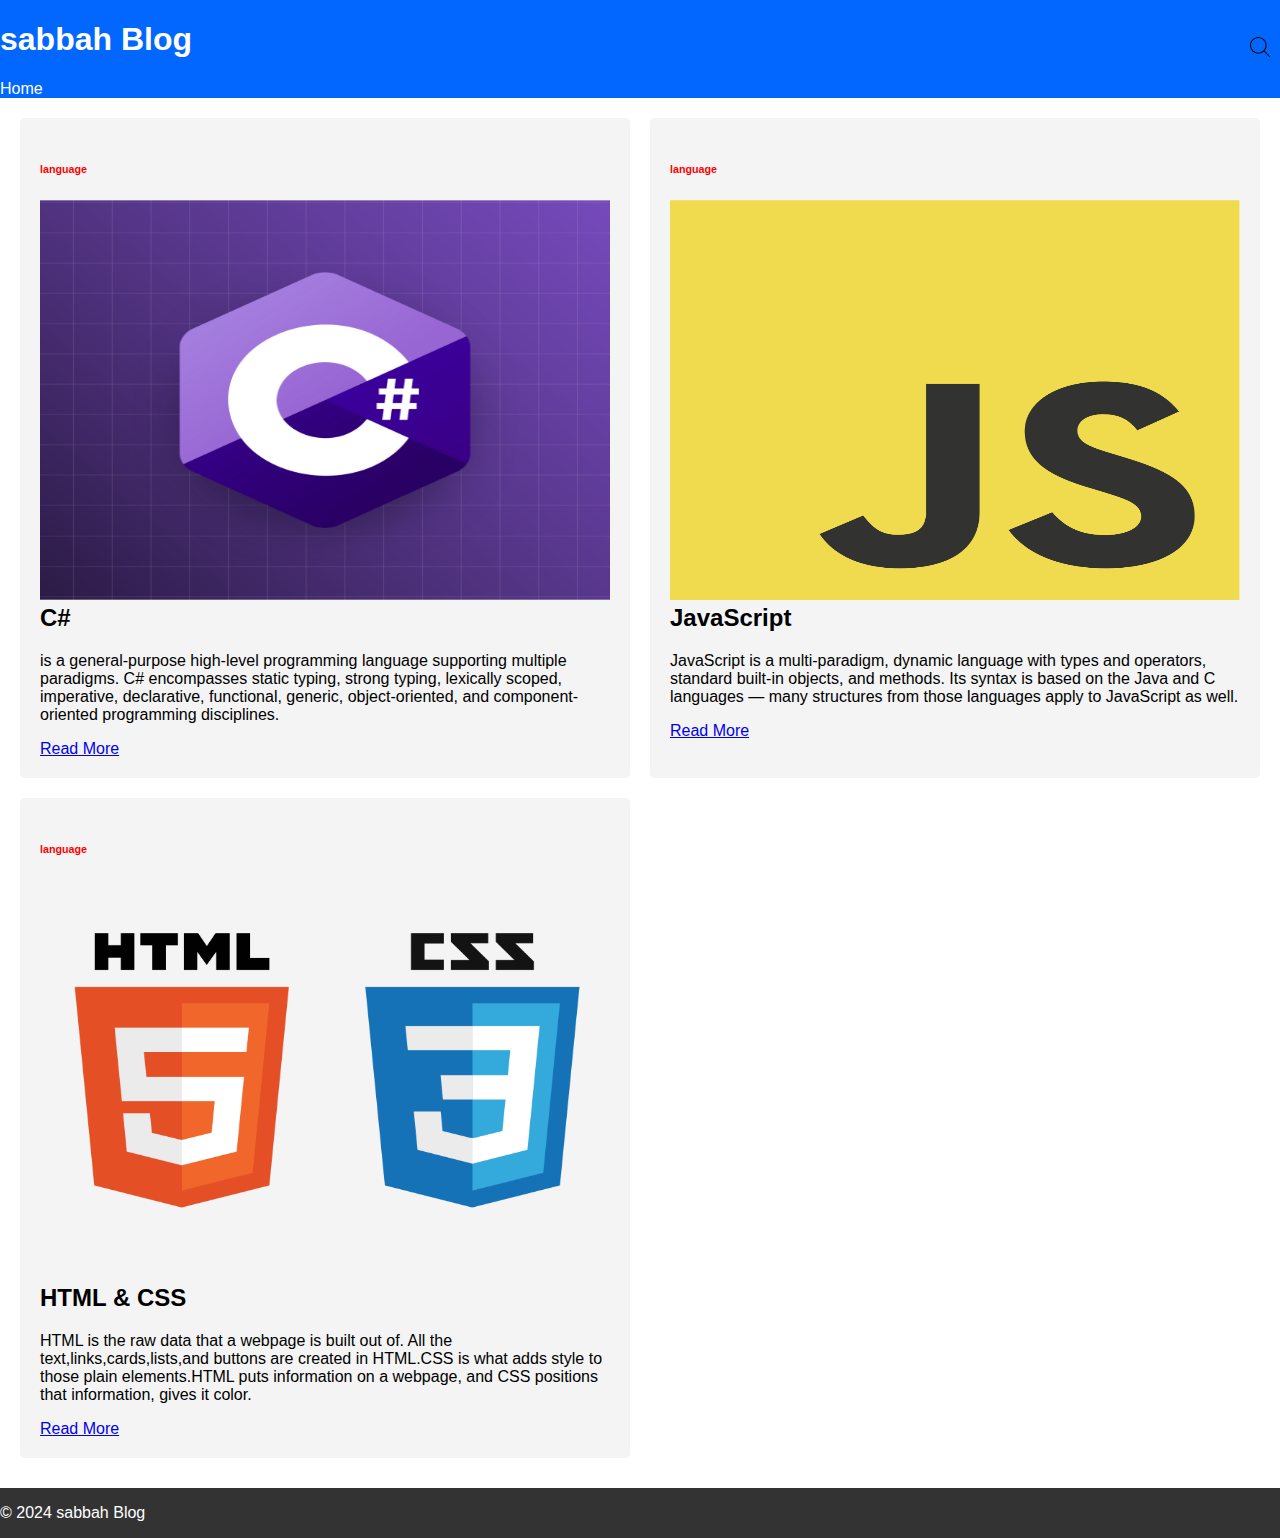
<file: View/index.html>
<!DOCTYPE html>
<html lang="en">
<head>
    <meta charset="UTF-8">
    <meta name="viewport" content="width=device-width, initial-scale=1.0">
    <title>sabbah Blog</title>
    <link rel="stylesheet" href="/styles/styles.css">
</head>
<body>
    <header>
        <div class="header-left">
            <h1 id="x">sabbah Blog</h1>
            <nav>
                <ul>
                    <li><a href="#">Home</a></li>
                </ul>
            </nav>
        </div>
        <div class="header-right">
            <img class="omg1" src="/ICONE/3.svg" alt="Search">
        </div>
    </header>

    <main class="main-container">
        <div class="sec">
            <section class="blog-post">
                <h6>language</h6> 
                <img id="imgcc"src="/ICONE/csharp.png" alt="C#" class="tr" >
                <h2>C#</h2>
                <p> is a general-purpose high-level programming language supporting multiple paradigms. C# encompasses static typing, strong typing, lexically scoped, imperative, declarative, functional, generic, object-oriented, and component-oriented programming disciplines.</p>
                <a href="/View/index2.html" class="read-more">Read More</a>
            </section>
        </div>

        <section class="blog-post">
            <h6>language</h6>
            <img id="imgcc" src="/ICONE/JavaScript.png" alt="JavaScript" class="tr" >
            <h2>JavaScript</h2>
            <p>JavaScript is a multi-paradigm, dynamic language with types and operators, standard built-in objects, and methods. Its syntax is based on the Java and C languages — many structures from those languages apply to JavaScript as well.</p>
            <a href="/View/index3.html" class="read-more">Read More</a>
        </section>

        <section class="blog-post">
            <h6>language</h6>
            <img id="imgcc" src="/ICONE/5.png" alt="HTML & CSS" class="tr" >
            <h2>HTML & CSS</h2>
            <p>HTML is the raw data that a webpage is built out of. All the text,links,cards,lists,and buttons are created in HTML.CSS is what adds style to those plain elements.HTML puts information on a webpage, and CSS positions that information, gives it color.</p>
            <a href="/View/index4.html" class="read-more">Read More</a>
        </section>
    </main>

    <footer>
        <p>&copy; 2024 sabbah Blog</p>
    </footer>
</body>
</html>
</file>
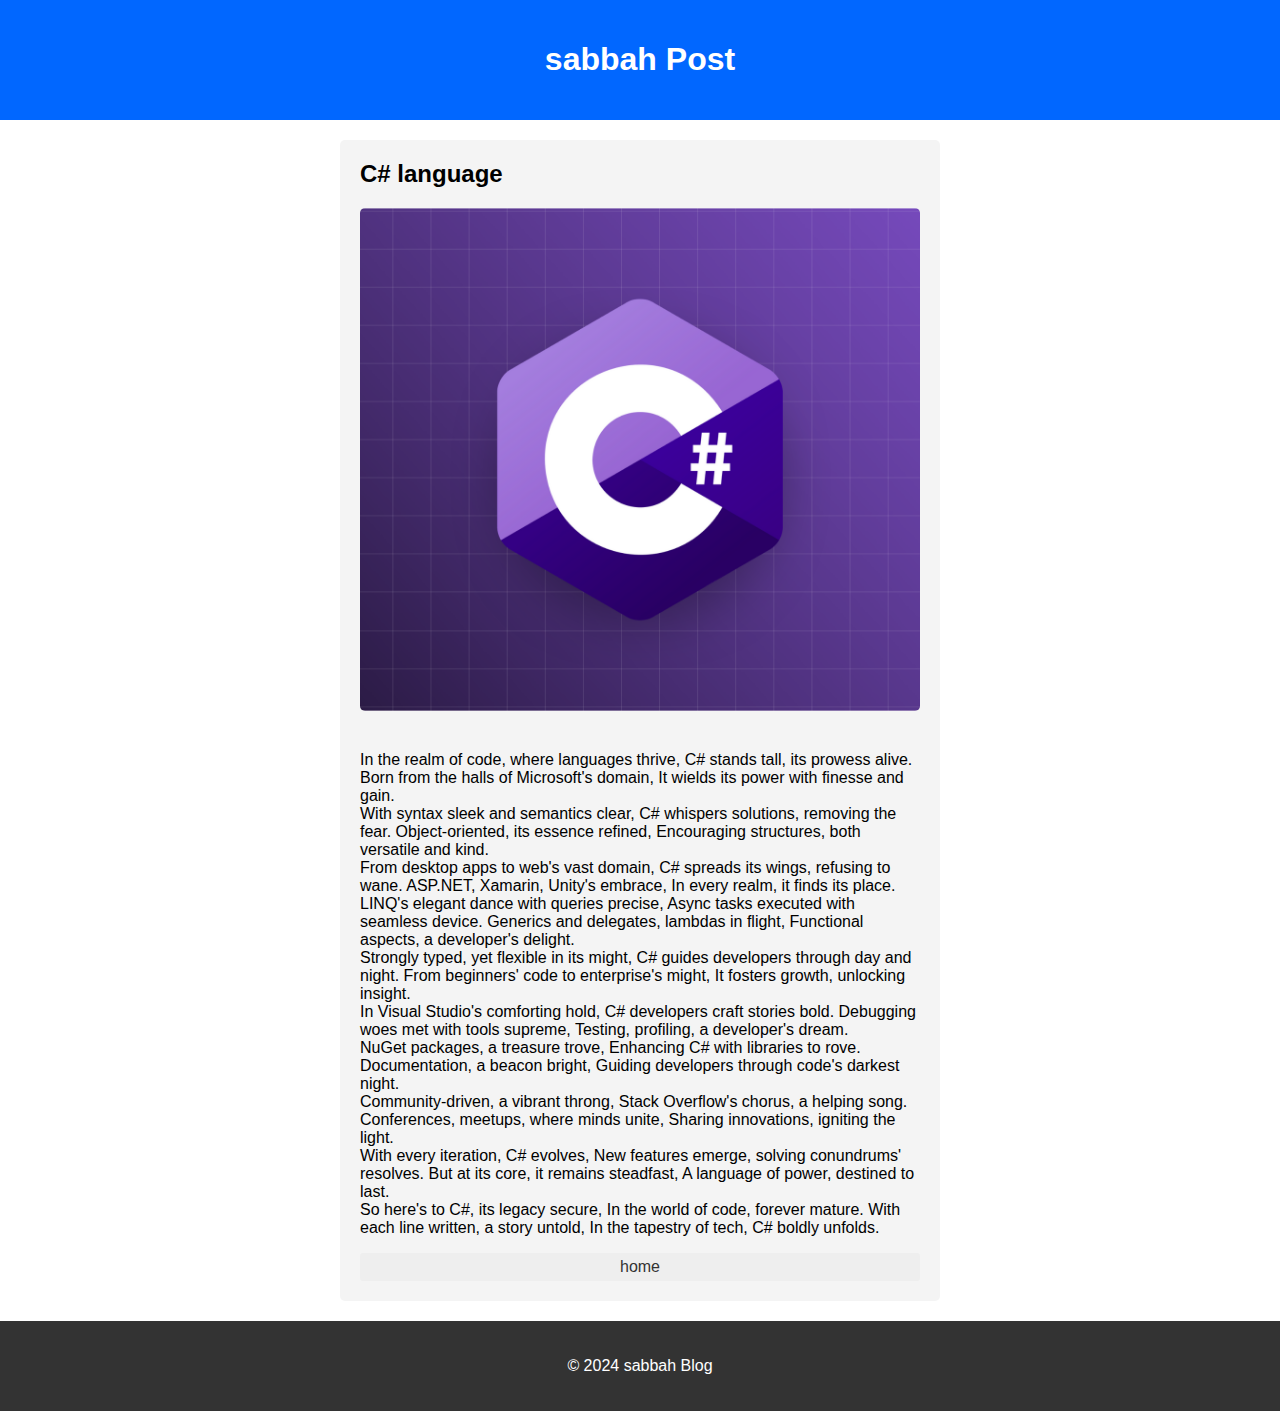
<file: index2.html>
<!DOCTYPE html>
<html lang="en">
<head>
    <meta charset="UTF-8">
    <meta name="viewport" content="width=device-width, initial-scale=1.0">
    <title>sabbah Blog </title>
    <style>
        body {
            margin: 0;
            font-family: Arial, sans-serif;
        }

        .container {
            display: grid;
            grid-template-rows: auto 1fr auto;
            min-height: 100vh;
        }

        header {
            background-color: #0167ff;
            color: #fff;
            padding: 20px;
            text-align: center;
            grid-row: 1;
        }

        main {
            display: flex;
            justify-content: center;
            align-items: center;
            grid-row: 2;
        }

        .content {
            display: grid;
            grid-template-columns: 1fr;
            grid-gap: 20px;
            max-width: 600px;
            padding: 20px;
        }

        .blog-post {
            background-color: #f4f4f4;
            padding: 20px;
            border-radius: 5px;
        }

        .blog-post h2 {
            margin-top: 0;
        }

        .blog-post img {
            width: 100%; /* Make the image fill its container */
            border-radius: 5px;
            margin-bottom: 20px;
        }

        .home {
            display: block;
            text-align: center;
            margin-top: 10px;
            text-decoration: none;
            color: #333;
            background-color: #eee;
            padding: 5px 10px;
            border-radius: 3px;
        }

        .home:hover {
            background-color: #350eb7;
        }

        footer {
            background-color: #333;
            color: #fff;
            padding: 20px;
            text-align: center;
            grid-row: 3;
        }

    </style>
</head>
<body>
    <div class="container">
        <header>
            <h1>sabbah Post</h1>
        </header>
        <main>
            <div class="content">
                <article class="blog-post">
                    <h2>C# language</h2>
                    <img src="/ICONE/csharp.png" alt="Example Image">
                    <p>In the realm of code, where languages thrive,
                        C# stands tall, its prowess alive.
                        Born from the halls of Microsoft's domain,
                        It wields its power with finesse and gain.<br>
                        With syntax sleek and semantics clear,
                        C# whispers solutions, removing the fear.
                        Object-oriented, its essence refined,
                        Encouraging structures, both versatile and kind.<br>
                        From desktop apps to web's vast domain,
                        C# spreads its wings, refusing to wane.
                        ASP.NET, Xamarin, Unity's embrace,
                        In every realm, it finds its place.<br>
                        LINQ's elegant dance with queries precise,
                        Async tasks executed with seamless device.
                        Generics and delegates, lambdas in flight,
                        Functional aspects, a developer's delight.<br>
                        Strongly typed, yet flexible in its might,
                        C# guides developers through day and night.
                        From beginners' code to enterprise's might,
                        It fosters growth, unlocking insight.<br>
                        In Visual Studio's comforting hold,
                        C# developers craft stories bold.
                        Debugging woes met with tools supreme,
                        Testing, profiling, a developer's dream.<br>
                        NuGet packages, a treasure trove,
                        Enhancing C# with libraries to rove.
                        Documentation, a beacon bright,
                        Guiding developers through code's darkest night.<br>
                        Community-driven, a vibrant throng,
                        Stack Overflow's chorus, a helping song.
                        Conferences, meetups, where minds unite,
                        Sharing innovations, igniting the light.<br>
                        With every iteration, C# evolves,
                        New features emerge, solving conundrums' resolves.
                        But at its core, it remains steadfast,
                        A language of power, destined to last.<br>
                        So here's to C#, its legacy secure,
                        In the world of code, forever mature.
                        With each line written, a story untold,
                        In the tapestry of tech, C# boldly unfolds.</p>
                    <a href="index.html" class="home">home</a>
                </article>
            </div>
        </main>
        <footer>
            <p>&copy; 2024 sabbah Blog</p>
        </footer>
    </div>
</body>
</html>
</file>
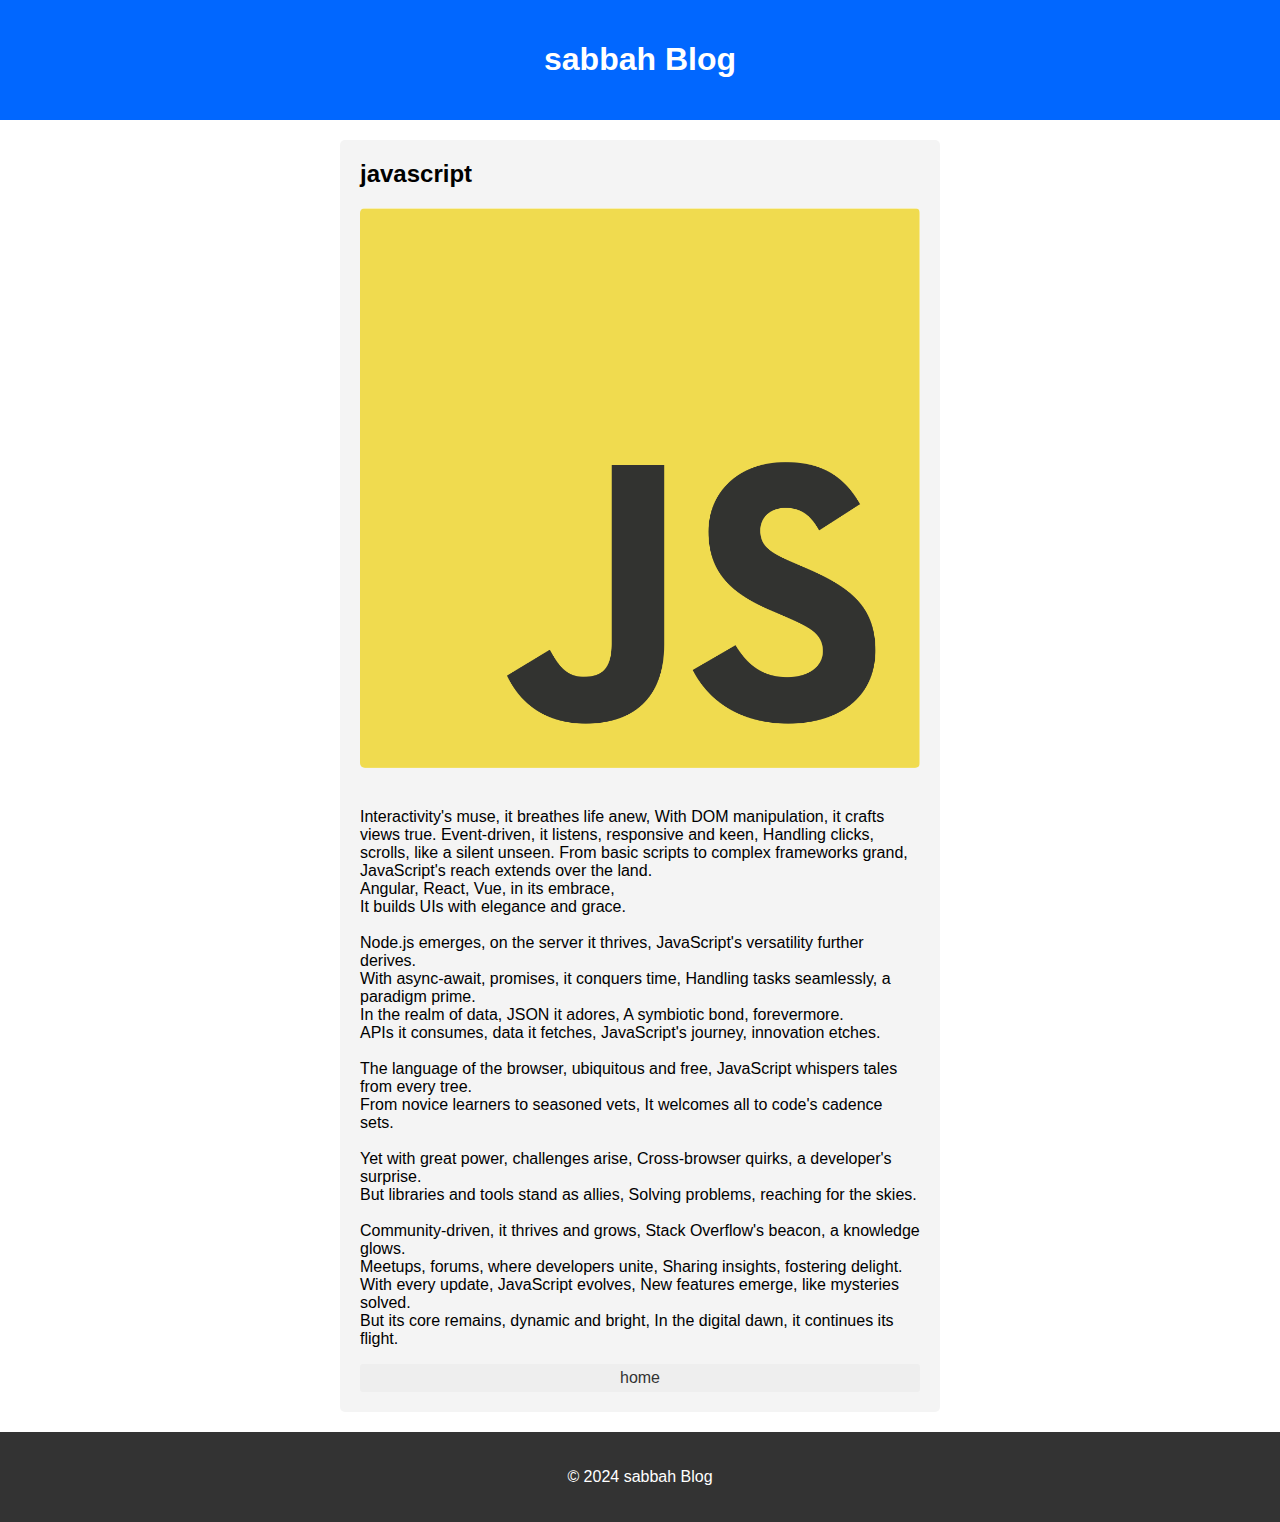
<file: index3.html>
<!DOCTYPE html>
<html lang="en">
<head>
    <meta charset="UTF-8">
    <meta name="viewport" content="width=device-width, initial-scale=1.0">
    <title>sabbah</title>
    <style>
        body {
            margin: 0;
            font-family: Arial, sans-serif;
        }

        .container {
            display: grid;
            grid-template-rows: auto 1fr auto;
            min-height: 100vh;
        }

        header {
            background-color: #0167ff;
            color: #fff;
            padding: 20px;
            text-align: center;
            grid-row: 1;
        }

        main {
            display: flex;
            justify-content: center;
            align-items: center;
            grid-row: 2;
        }

        .content {
            display: grid;
            grid-template-columns: 1fr;
            grid-gap: 20px;
            max-width: 600px;
            padding: 20px;
        }

        .blog-post {
            background-color: #f4f4f4;
            padding: 20px;
            border-radius: 5px;
        }

        .blog-post h2 {
            margin-top: 0;
        }

        .blog-post img {
            width: 100%; /* Make the image fill its container */
            border-radius: 5px;
            margin-bottom: 20px;
        }

        .home {
            display: block;
            text-align: center;
            margin-top: 10px;
            text-decoration: none;
            color: #333;
            background-color: #eee;
            padding: 5px 10px;
            border-radius: 3px;
        }

        .home:hover {
            background-color: #360a82;
        }

        footer {
            background-color: #333;
            color: #fff;
            padding: 20px;
            text-align: center;
            grid-row: 3;
        }

    </style>
</head>
<body>
    <div class="container">
        <header>
            <h1>sabbah Blog </h1>
        </header>
        <main>
            <div class="content">
                <article class="blog-post">
                    <h2>javascript</h2>
                    <img src="/ICONE/JavaScript.png" alt="Example Image">
                    <p>
                        Interactivity's muse, it breathes life anew,
                        With DOM manipulation, it crafts views true.
                        Event-driven, it listens, responsive and keen,
                        Handling clicks, scrolls, like a silent unseen.
                        From basic scripts to complex frameworks grand,<br/>
                        JavaScript's reach extends over the land.<br/>
                        Angular, React, Vue, in its embrace,<br/>
                        It builds UIs with elegance and grace.<br/><br/>
                        Node.js emerges, on the server it thrives,
                        JavaScript's versatility further derives.<br/>
                        With async-await, promises, it conquers time,
                        Handling tasks seamlessly, a paradigm prime.<br/>
                        In the realm of data, JSON it adores,
                        A symbiotic bond, forevermore.<br/>
                        APIs it consumes, data it fetches,
                        JavaScript's journey, innovation etches.<br/><br/>
                        The language of the browser, ubiquitous and free,
                        JavaScript whispers tales from every tree.<br/>
                        From novice learners to seasoned vets,
                        It welcomes all to code's cadence sets.<br/><br/>
                        Yet with great power, challenges arise,
                        Cross-browser quirks, a developer's surprise.<br/>
                        But libraries and tools stand as allies,
                        Solving problems, reaching for the skies.<br/><br/>
                        Community-driven, it thrives and grows,
                        Stack Overflow's beacon, a knowledge glows.<br/>
                        Meetups, forums, where developers unite,
                        Sharing insights, fostering delight.<br/>
                        With every update, JavaScript evolves,
                        New features emerge, like mysteries solved.<br/>
                        But its core remains, dynamic and bright,
                        In the digital dawn, it continues its flight.</p>
                    <a href="index.html" class="home">home</a>
                </article>
            </div>
        </main>
        <footer>
            <p>&copy; 2024 sabbah Blog</p>
        </footer>
    </div>
</body>
</html>
</file>
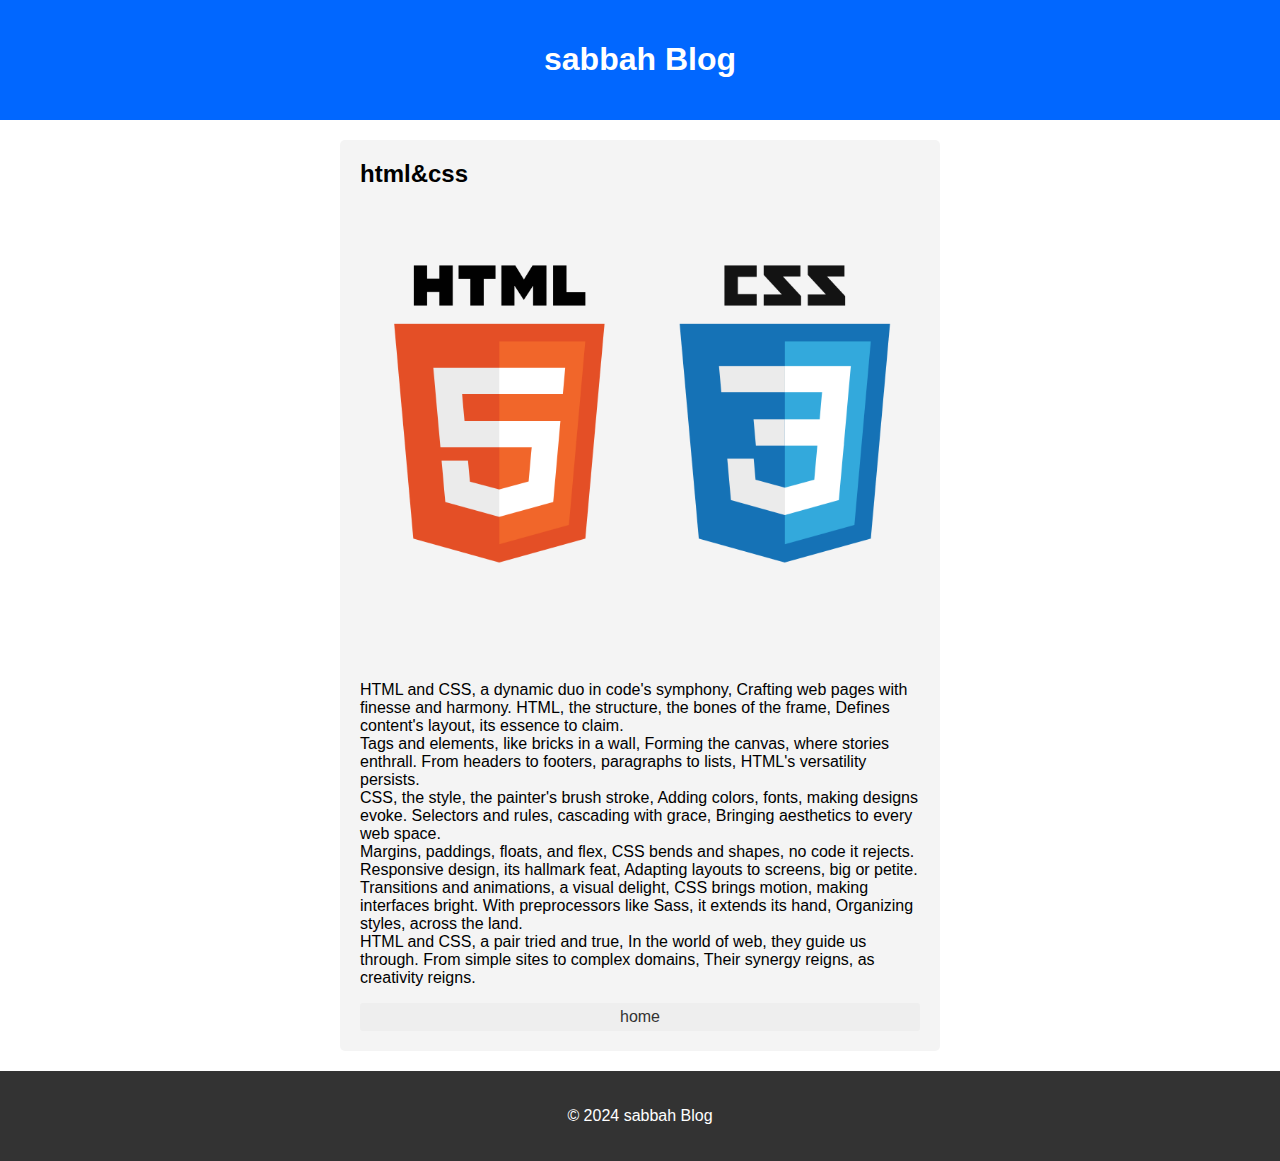
<file: index4.html>
<!DOCTYPE html>
<html lang="en">
<head>
    <meta charset="UTF-8">
    <meta name="viewport" content="width=device-width, initial-scale=1.0">
    <title>whf</title>
    <style>
        body {
            margin: 0;
            font-family: Arial, sans-serif;
        }

        .container {
            display: grid;
            grid-template-rows: auto 1fr auto;
            min-height: 100vh;
        }

        header {
            background-color: #0167ff;
            color: #fff;
            padding: 20px;
            text-align: center;
            grid-row: 1;
        }

        main {
            display: flex;
            justify-content: center;
            align-items: center;
            grid-row: 2;
        }

        .content {
            display: grid;
            grid-template-columns: 1fr;
            grid-gap: 20px;
            max-width: 600px;
            padding: 20px;
        }

        .blog-post {
            background-color: #f4f4f4;
            padding: 20px;
            border-radius: 5px;
        }

        .blog-post h2 {
            margin-top: 0;
        }

        .blog-post img {
            width: 100%; 
            border-radius: 5px;
            margin-bottom: 20px;
        }

        .home {
            display: block;
            text-align: center;
            margin-top: 10px;
            text-decoration: none;
            color: #333;
            background-color: #eee;
            padding: 5px 10px;
            border-radius: 3px;
        }

        .home:hover {
            background-color: #ddd;
        }

        footer {
            background-color: #333;
            color: #fff;
            padding: 20px;
            text-align: center;
            grid-row: 3;
        }

    </style>
</head>
<body>
    <div class="container">
        <header>
            <h1>sabbah Blog </h1>
        </header>
        <main>
            <div class="content">
                <article class="blog-post">
                    <h2>html&css</h2>
                    <img src="/ICONE/5.png" alt="Example Image">
                    <p>HTML and CSS, a dynamic duo in code's symphony,
                        Crafting web pages with finesse and harmony.
                        HTML, the structure, the bones of the frame,
                        Defines content's layout, its essence to claim.<br>
                        Tags and elements, like bricks in a wall,
                        Forming the canvas, where stories enthrall.
                        From headers to footers, paragraphs to lists,
                        HTML's versatility persists.<br>
                        CSS, the style, the painter's brush stroke,
                        Adding colors, fonts, making designs evoke.
                        Selectors and rules, cascading with grace,
                        Bringing aesthetics to every web space.<br>
                        Margins, paddings, floats, and flex,
                        CSS bends and shapes, no code it rejects.
                        Responsive design, its hallmark feat,
                        Adapting layouts to screens, big or petite.<br>
                        Transitions and animations, a visual delight,
                        CSS brings motion, making interfaces bright.
                        With preprocessors like Sass, it extends its hand,
                        Organizing styles, across the land.<br>
                        HTML and CSS, a pair tried and true,
                        In the world of web, they guide us through.
                        From simple sites to complex domains,
                        Their synergy reigns, as creativity reigns.</p>
                    <a href="index.html" class="home">home</a>
                </article>
            </div>
        </main>
        <footer>
            <p>&copy; 2024 sabbah Blog</p>
        </footer>
    </div>
</body>
</html>
</file>
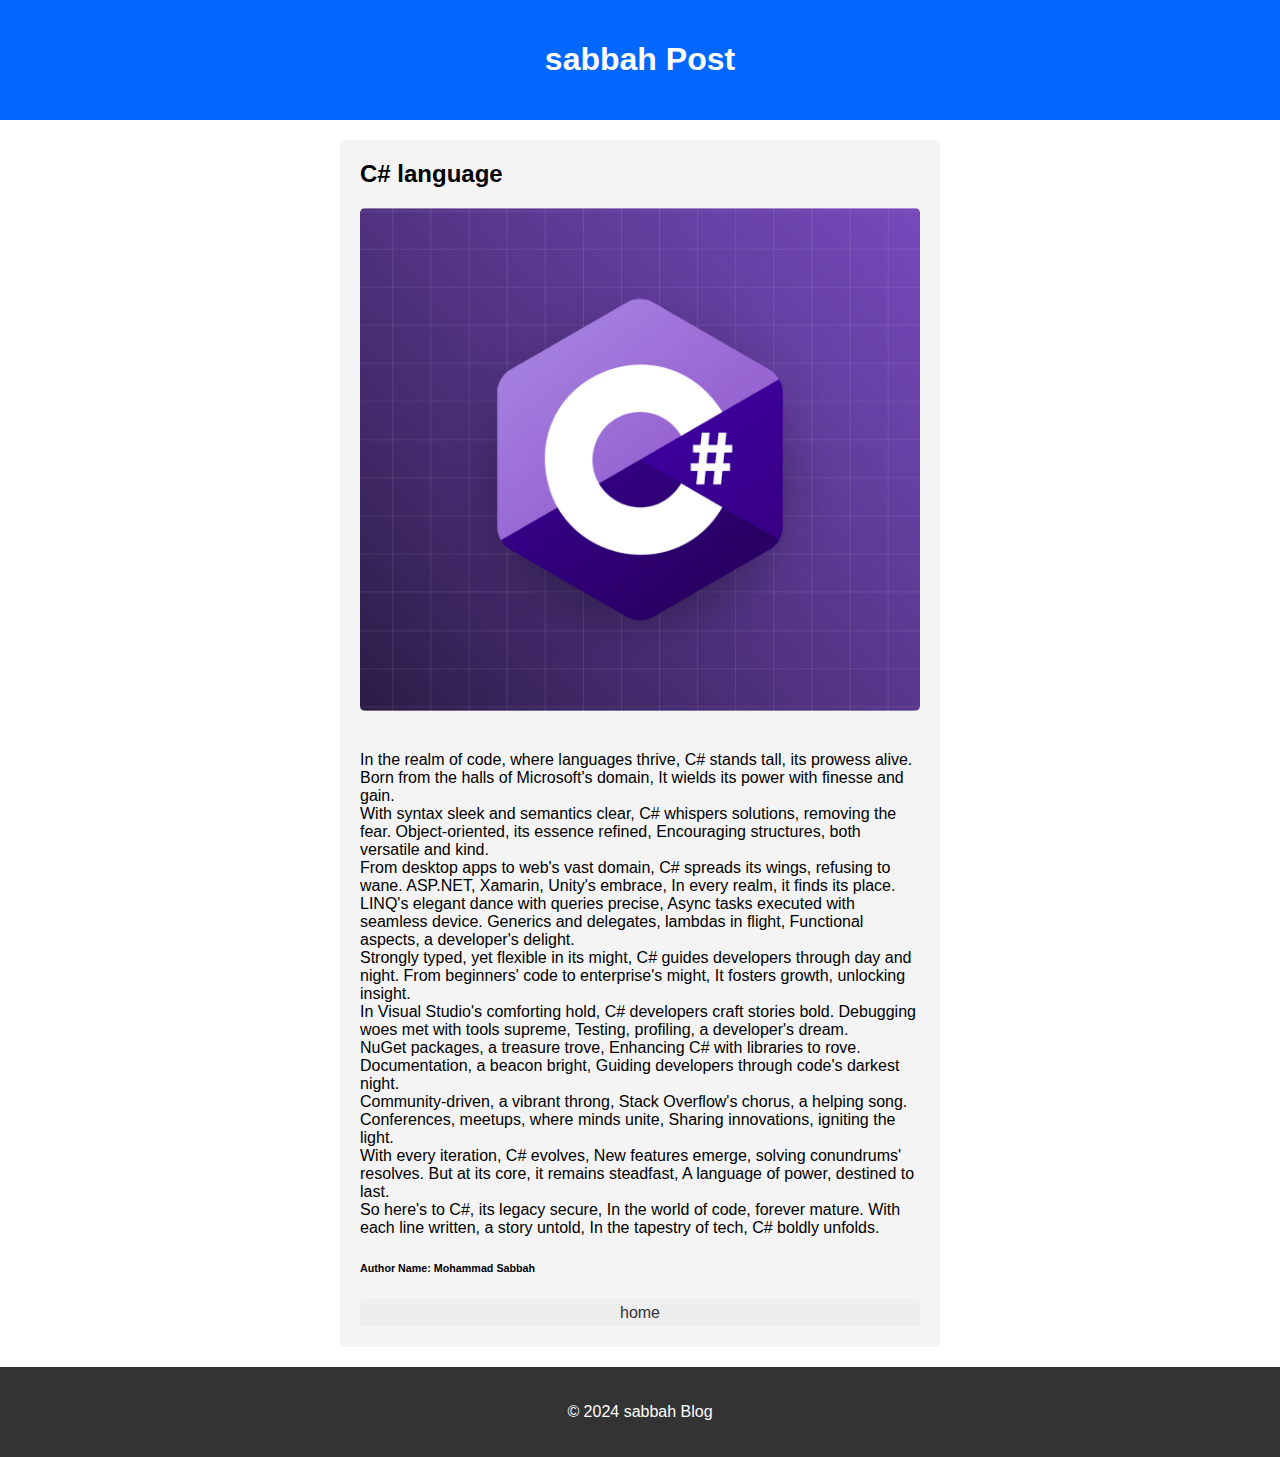
<file: View/index2.html>
<!DOCTYPE html>
<html lang="en">
<head>
    <meta charset="UTF-8">
    <meta name="viewport" content="width=device-width, initial-scale=1.0">
    <title>sabbah Blog </title>
    <link rel="stylesheet" href="/styles/style2.css">
    
</head>
<body>
    <div class="container">
        <header>
            <h1>sabbah Post</h1>
        </header>
        <main>
            <div class="content">
                <article class="blog-post">
                    <h2>C# language</h2>
                    <img src="/ICONE/csharp.png" alt="Example Image">
                    <p>In the realm of code, where languages thrive,
                        C# stands tall, its prowess alive.
                        Born from the halls of Microsoft's domain,
                        It wields its power with finesse and gain.<br>
                        With syntax sleek and semantics clear,
                        C# whispers solutions, removing the fear.
                        Object-oriented, its essence refined,
                        Encouraging structures, both versatile and kind.<br>
                        From desktop apps to web's vast domain,
                        C# spreads its wings, refusing to wane.
                        ASP.NET, Xamarin, Unity's embrace,
                        In every realm, it finds its place.<br>
                        LINQ's elegant dance with queries precise,
                        Async tasks executed with seamless device.
                        Generics and delegates, lambdas in flight,
                        Functional aspects, a developer's delight.<br>
                        Strongly typed, yet flexible in its might,
                        C# guides developers through day and night.
                        From beginners' code to enterprise's might,
                        It fosters growth, unlocking insight.<br>
                        In Visual Studio's comforting hold,
                        C# developers craft stories bold.
                        Debugging woes met with tools supreme,
                        Testing, profiling, a developer's dream.<br>
                        NuGet packages, a treasure trove,
                        Enhancing C# with libraries to rove.
                        Documentation, a beacon bright,
                        Guiding developers through code's darkest night.<br>
                        Community-driven, a vibrant throng,
                        Stack Overflow's chorus, a helping song.
                        Conferences, meetups, where minds unite,
                        Sharing innovations, igniting the light.<br>
                        With every iteration, C# evolves,
                        New features emerge, solving conundrums' resolves.
                        But at its core, it remains steadfast,
                        A language of power, destined to last.<br>
                        So here's to C#, its legacy secure,
                        In the world of code, forever mature.
                        With each line written, a story untold,
                        In the tapestry of tech, C# boldly unfolds.</p>
                        <h6>Author Name: Mohammad Sabbah</h6>
                    <a href="index.html" class="home">home</a>
                </article>
            </div>
        </main>
        <footer>
            <p>&copy; 2024 sabbah Blog</p>
        </footer>
    </div>
</body>
</html>
</file>
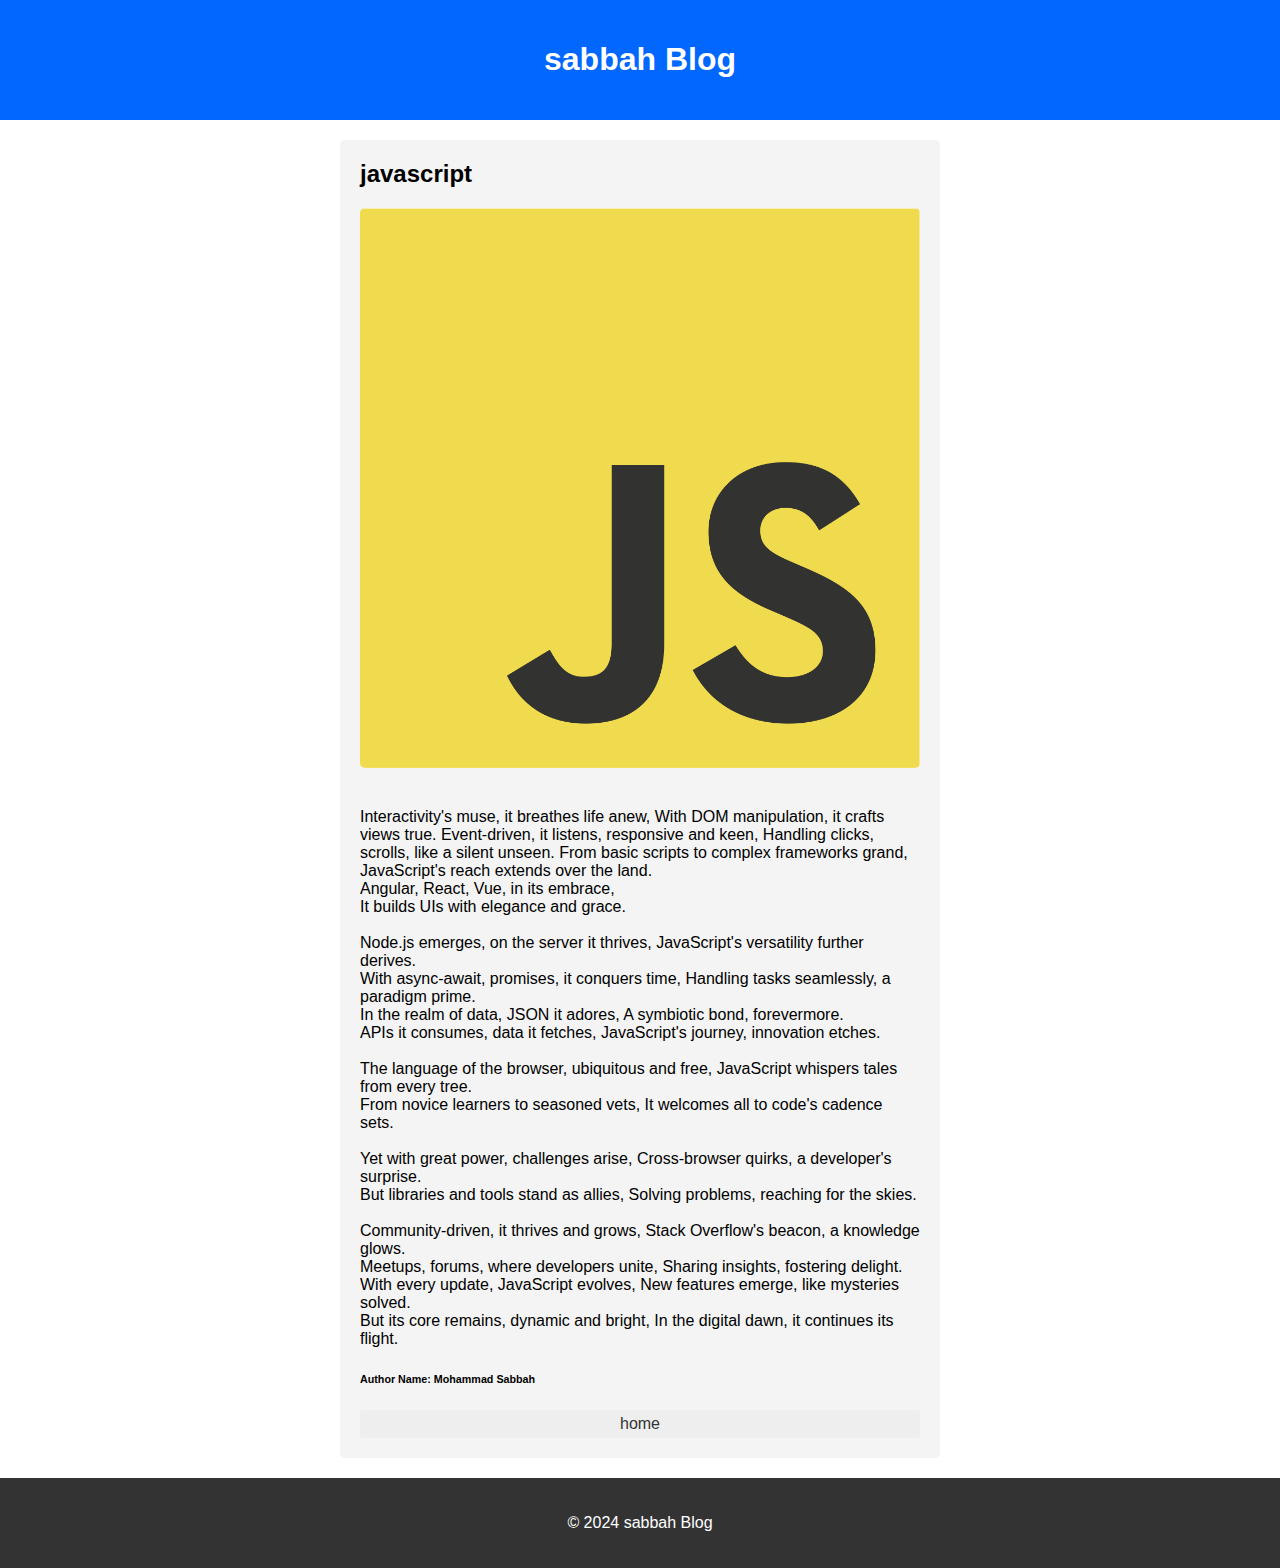
<file: View/index3.html>
<!DOCTYPE html>
<html lang="en">
<head>
    <meta charset="UTF-8">
    <meta name="viewport" content="width=device-width, initial-scale=1.0">
    <title>sabbah</title>
    <link rel="stylesheet" href="/styles/style2.css">
</head>
<body>
    <div class="container">
        <header>
            <h1>sabbah Blog </h1>
        </header>
        <main>
            <div class="content">
                <article class="blog-post">
                    <h2>javascript</h2>
                    <img src="/ICONE/JavaScript.png" alt="Example Image">
                    <p>
                        Interactivity's muse, it breathes life anew,
                        With DOM manipulation, it crafts views true.
                        Event-driven, it listens, responsive and keen,
                        Handling clicks, scrolls, like a silent unseen.
                        From basic scripts to complex frameworks grand,<br/>
                        JavaScript's reach extends over the land.<br/>
                        Angular, React, Vue, in its embrace,<br/>
                        It builds UIs with elegance and grace.<br/><br/>
                        Node.js emerges, on the server it thrives,
                        JavaScript's versatility further derives.<br/>
                        With async-await, promises, it conquers time,
                        Handling tasks seamlessly, a paradigm prime.<br/>
                        In the realm of data, JSON it adores,
                        A symbiotic bond, forevermore.<br/>
                        APIs it consumes, data it fetches,
                        JavaScript's journey, innovation etches.<br/><br/>
                        The language of the browser, ubiquitous and free,
                        JavaScript whispers tales from every tree.<br/>
                        From novice learners to seasoned vets,
                        It welcomes all to code's cadence sets.<br/><br/>
                        Yet with great power, challenges arise,
                        Cross-browser quirks, a developer's surprise.<br/>
                        But libraries and tools stand as allies,
                        Solving problems, reaching for the skies.<br/><br/>
                        Community-driven, it thrives and grows,
                        Stack Overflow's beacon, a knowledge glows.<br/>
                        Meetups, forums, where developers unite,
                        Sharing insights, fostering delight.<br/>
                        With every update, JavaScript evolves,
                        New features emerge, like mysteries solved.<br/>
                        But its core remains, dynamic and bright,
                        In the digital dawn, it continues its flight.</p>
                        <h6>Author Name: Mohammad Sabbah</h6>

                    <a href="index.html" class="home">home</a>
                </article>
            </div>
        </main>
        <footer>
            <p>&copy; 2024 sabbah Blog</p>
        </footer>
    </div>
</body>
</html>
</file>
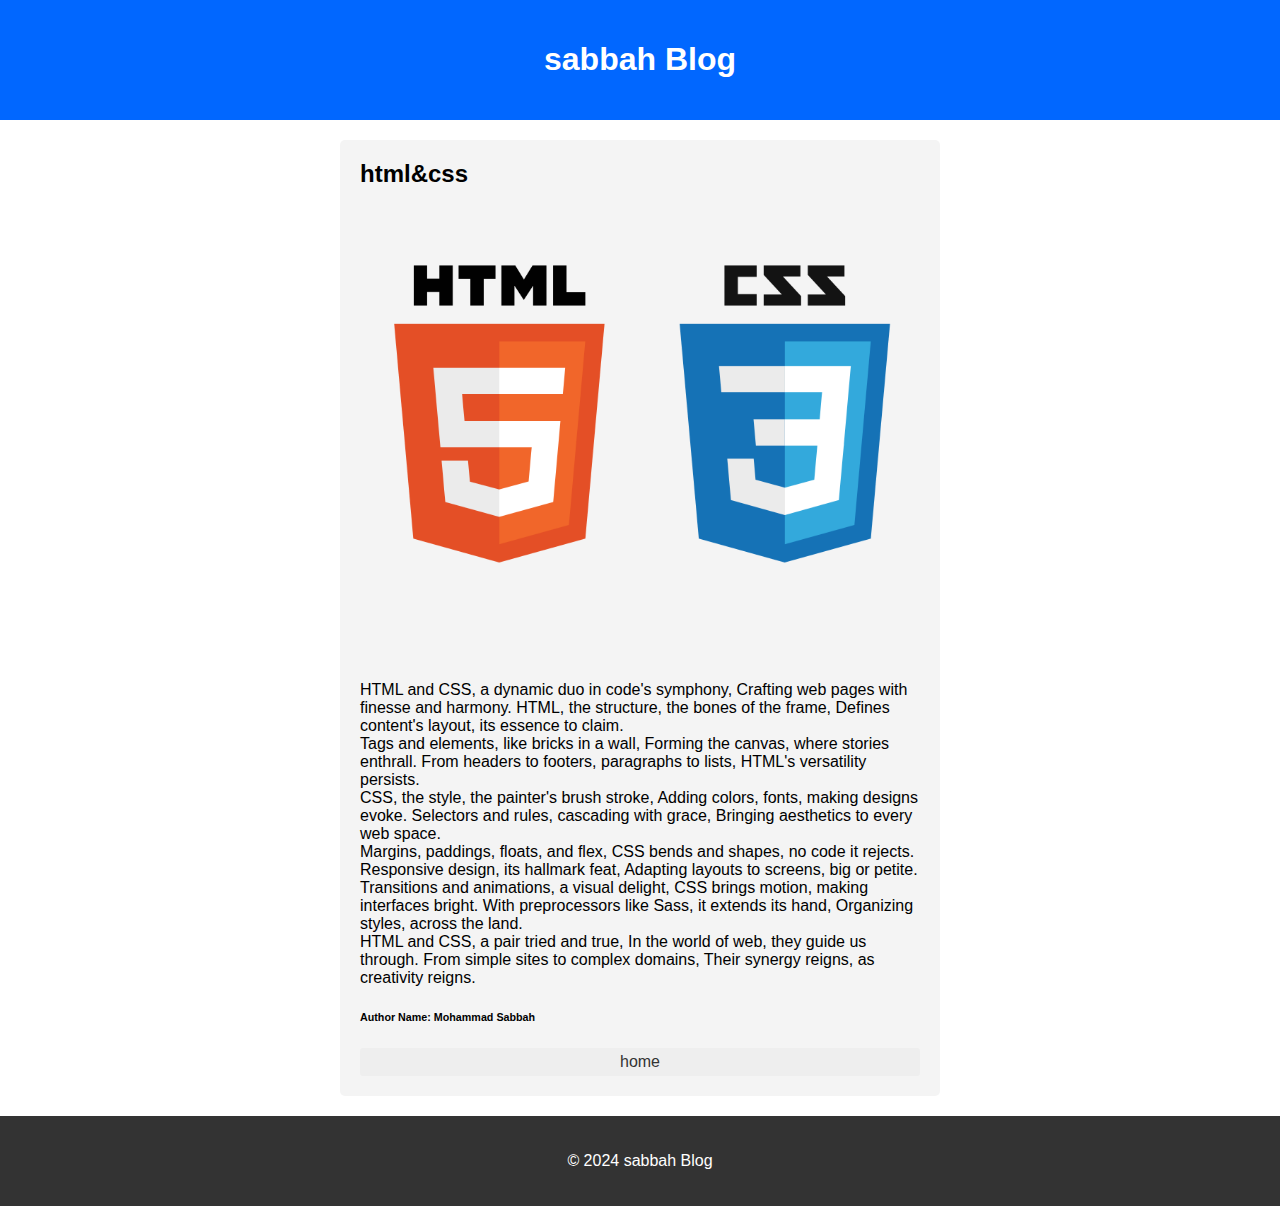
<file: View/index4.html>
<!DOCTYPE html>
<html lang="en">
<head>
    <meta charset="UTF-8">
    <meta name="viewport" content="width=device-width, initial-scale=1.0">
    <title>whf</title>
    <link rel="stylesheet" href="/styles/style2.css">

</head>
<body>
    <div class="container">
        <header>
            <h1>sabbah Blog </h1>
        </header>
        <main>
            <div class="content">
                <article class="blog-post">
                    <h2>html&css</h2>
                    <img src="/ICONE/5.png" alt="Example Image">
                    <p>HTML and CSS, a dynamic duo in code's symphony,
                        Crafting web pages with finesse and harmony.
                        HTML, the structure, the bones of the frame,
                        Defines content's layout, its essence to claim.<br>
                        Tags and elements, like bricks in a wall,
                        Forming the canvas, where stories enthrall.
                        From headers to footers, paragraphs to lists,
                        HTML's versatility persists.<br>
                        CSS, the style, the painter's brush stroke,
                        Adding colors, fonts, making designs evoke.
                        Selectors and rules, cascading with grace,
                        Bringing aesthetics to every web space.<br>
                        Margins, paddings, floats, and flex,
                        CSS bends and shapes, no code it rejects.
                        Responsive design, its hallmark feat,
                        Adapting layouts to screens, big or petite.<br>
                        Transitions and animations, a visual delight,
                        CSS brings motion, making interfaces bright.
                        With preprocessors like Sass, it extends its hand,
                        Organizing styles, across the land.<br>
                        HTML and CSS, a pair tried and true,
                        In the world of web, they guide us through.
                        From simple sites to complex domains,
                        Their synergy reigns, as creativity reigns.</p>
                        <h6>Author Name: Mohammad Sabbah</h6>

                    <a href="index.html" class="home">home</a>
                </article>
            </div>
        </main>
        <footer>
            <p>&copy; 2024 sabbah Blog</p>
        </footer>
    </div>
</body>
</html>
</file>
<file: styles/styles.css>
/* Default Styles */
body {
    font-family: Arial, sans-serif;
    margin: 0;
    padding: 0;
}

#imgcard {
    width: 50px;
    height: 50px;
    position: fixed;
    z-index: -1;
    top: 20px;
    left: 20px;
}

#x {
    text-align: center;
}

h6 {
    color: red;
}

.omg1 {
    height: 20px;
    width: 40px;
}

header {
    background-color: #0167ff;
    color: #fff;
    display: flex;
    align-items: center;
    justify-content: space-between;
}

.header-left nav ul {
    list-style-type: none;
    margin: 0;
    padding: 0;
    display: flex;
}

.header-left nav ul li {
    margin-right: 20px;
}

.header-left nav ul li a {
    color: #fff;
    text-decoration: none;
}

.main-container {
    display: grid;
    grid-template-columns: repeat(2, minmax(300px, 1fr));
    grid-gap: 20px;
    padding: 20px;
}

.blog-post {
    background-color: #f4f4f4;
    padding: 20px;
    border-radius: 5px;
}

.blog-post h2 {
    margin-top: 0;
}

footer {
    background-color: #333;
    color: #fff;
    text-align: center;
    display: flex;
    position: relative;
    bottom: 0;
    width: 100%;
    margin-top: 10px;
}
.tr{
    width: 100%;
    height: 400px;
}


@media screen and (max-width: 768px) {
    header {
        display: flex;
        align-items: center;
        justify-content: space-between;     
        width: 100%;
        flex-direction: column;
        align-items: center;
        max-height: 120px;
    }

    .header-left {
        margin-bottom: 20px;
    }
    .header-right{
        margin-top: -40px;
        margin-left: 100px;

    }
    .main-container {
        grid-template-columns: 1fr;
    }
    
    .blog-post img.tr {
        top: 10px;
        right: 10px;
        width:100% ;
       
    }
    /* .omg1{
       align-items: end;
    }
 */

    
}
</file>
<file: styles/style2.css>
body {
    margin: 0;
    font-family: Arial, sans-serif;
}

.container {
    display: grid;
    grid-template-rows: auto 1fr auto;
    min-height: 100vh;
}

header {
    background-color: #0167ff;
    color: #fff;
    padding: 20px;
    text-align: center;
    grid-row: 1;
}

main {
    display: flex;
    justify-content: center;
    align-items: center;
    grid-row: 2;
}

.content {
    display: grid;
    grid-template-columns: 1fr;
    grid-gap: 20px;
    max-width: 600px;
    padding: 20px;
}

.blog-post {
    background-color: #f4f4f4;
    padding: 20px;
    border-radius: 5px;
}

.blog-post h2 {
    margin-top: 0;
}

.blog-post img {
    width: 100%; /* Make the image fill its container */
    border-radius: 5px;
    margin-bottom: 20px;
}

.home {
    display: block;
    text-align: center;
    margin-top: 10px;
    text-decoration: none;
    color: #333;
    background-color: #eee;
    padding: 5px 10px;
    border-radius: 3px;
}

.home:hover {
    background-color: #350eb7;
}

footer {
    background-color: #333;
    color: #fff;
    padding: 20px;
    text-align: center;
    grid-row: 3;
}
</file>
